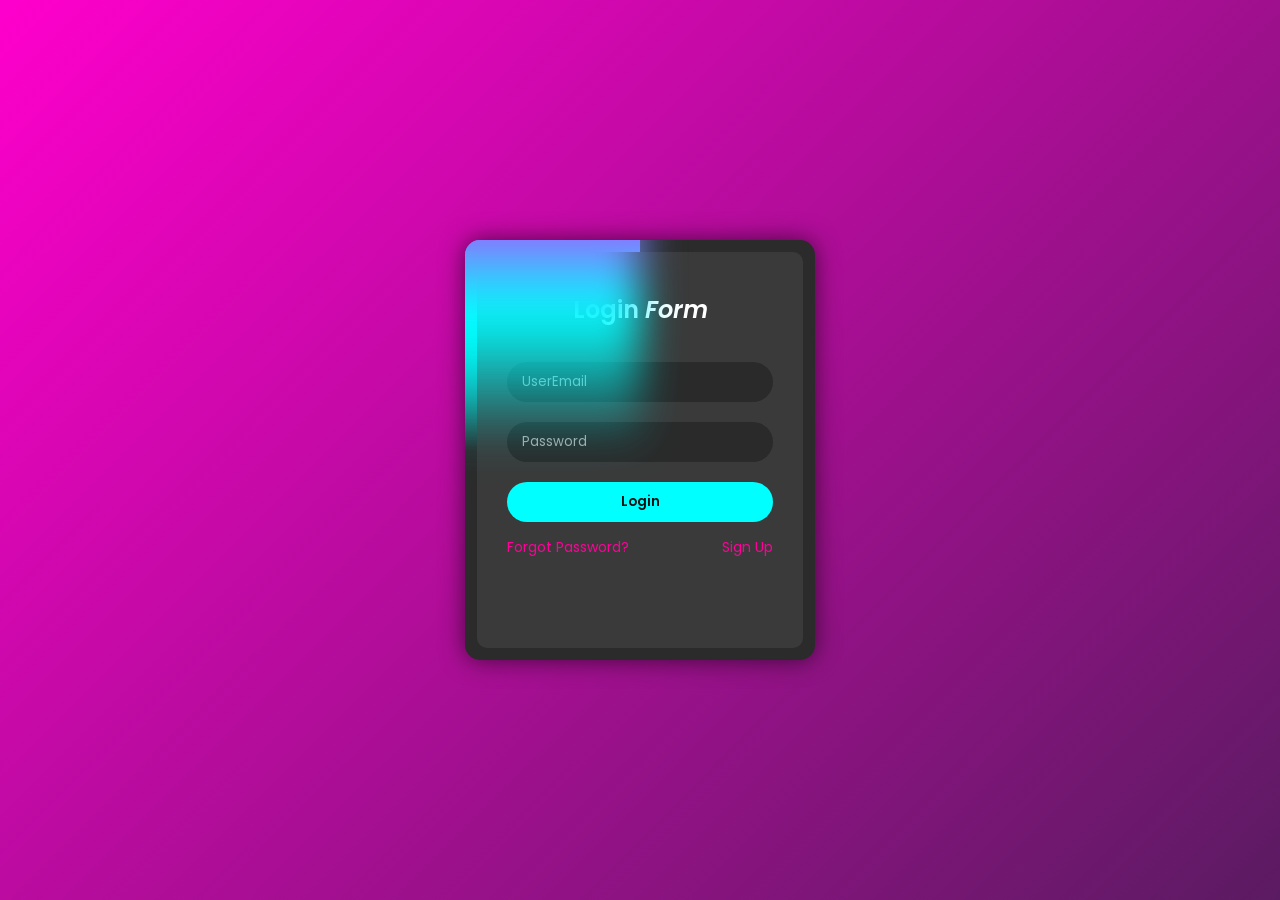
<file: index.html>
<!DOCTYPE html>
<html lang="en">
<head>
  <meta charset="UTF-8">
  <meta name="viewport" content="width=device-width, initial-scale=1.0">
  <title>Dashboard</title>
  <link rel="stylesheet" href="style.css">
</head>
<body>
  <div class="dashboard-container">
    <div class="top-bar">
      <h2>Dashboard</h2>
      <button id="logoutBtn">Logout</button>
    </div>

    <div class="cards">
      <div class="card">Lorem ipsum dolor sit amet consectetur adipisicing elit.</div>
      <div class="card">Lorem ipsum dolor sit amet consectetur adipisicing elit.</div>
      <div class="card">Lorem, ipsum dolor sit amet consectetur adipisicing elit.</div>
      <div class="card">Lorem ipsum dolor sit amet consectetur adipisicing elit.</div>
      <div class="card">Lorem ipsum dolor sit amet consectetur adipisicing elit.</div>
      <div class="card">Lorem ipsum dolor sit amet consectetur adipisicing elit.</div>
      <div class="card">Lorem, ipsum dolor sit amet consectetur adipisicing elit.</div>
      <div class="card">Lorem ipsum dolor sit amet consectetur adipisicing elit.</div>
      <div class="card">Lorem ipsum dolor sit amet, consectetur adipisicing elit.</div>
      <div class="card">Lorem ipsum dolor sit amet, consectetur adipisicing elit.</div>
      <div class="card">Lorem ipsum dolor sit amet, consectetur adipisicing elit.</div>
      <div class="card">Lorem ipsum dolor sit amet, consectetur adipisicing elit.</div>
    </div>
  </div>
  <script src="app.js"></script>
</body>
</html>
</file>
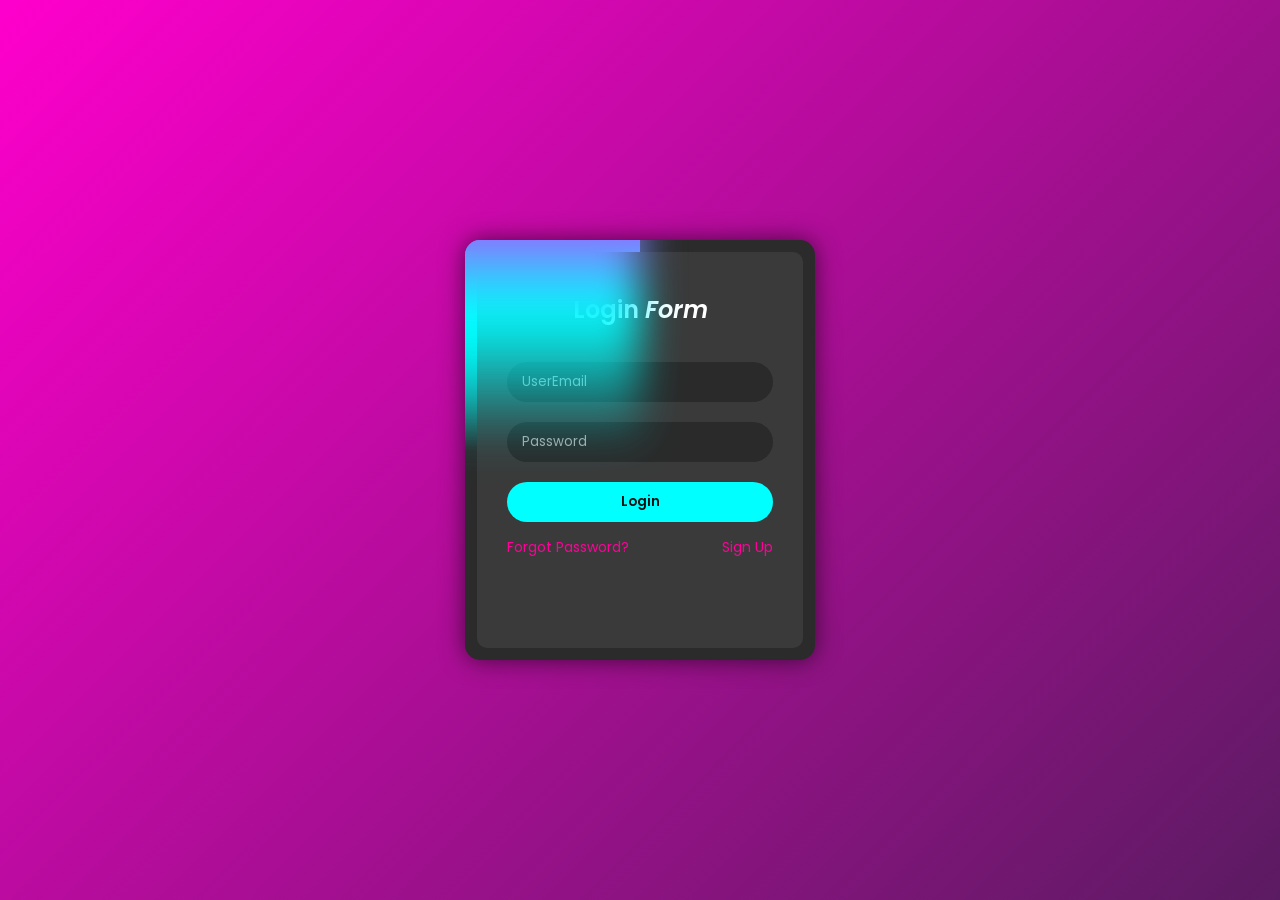
<file: login.html>
<!DOCTYPE html>
<html lang="en">
<head>
  <meta charset="UTF-8">
  <meta name="viewport" content="width=device-width, initial-scale=1.0">
  <title>Login</title>
  <link rel="stylesheet" href="style.css">
</head>
<body>
  <div class="box">
    <div class="borderLine"></div>
    <div class="loginBx">
      <h2>Login <i>Form</i></h2>
      <form id="loginForm">
        <input type="text" id="loginUsername" placeholder="UserEmail">
        <input type="password" id="loginPassword" placeholder="Password">
        <input type="submit" value="Login">
        <div class="group">
          <a href="#">Forgot Password?</a>
          <a href="signup.html" class="to-signup">Sign Up</a>
        </div>
      </form>
    </div>
  </div>
  <script src="app.js"></script>
</body>
</html>
</file>
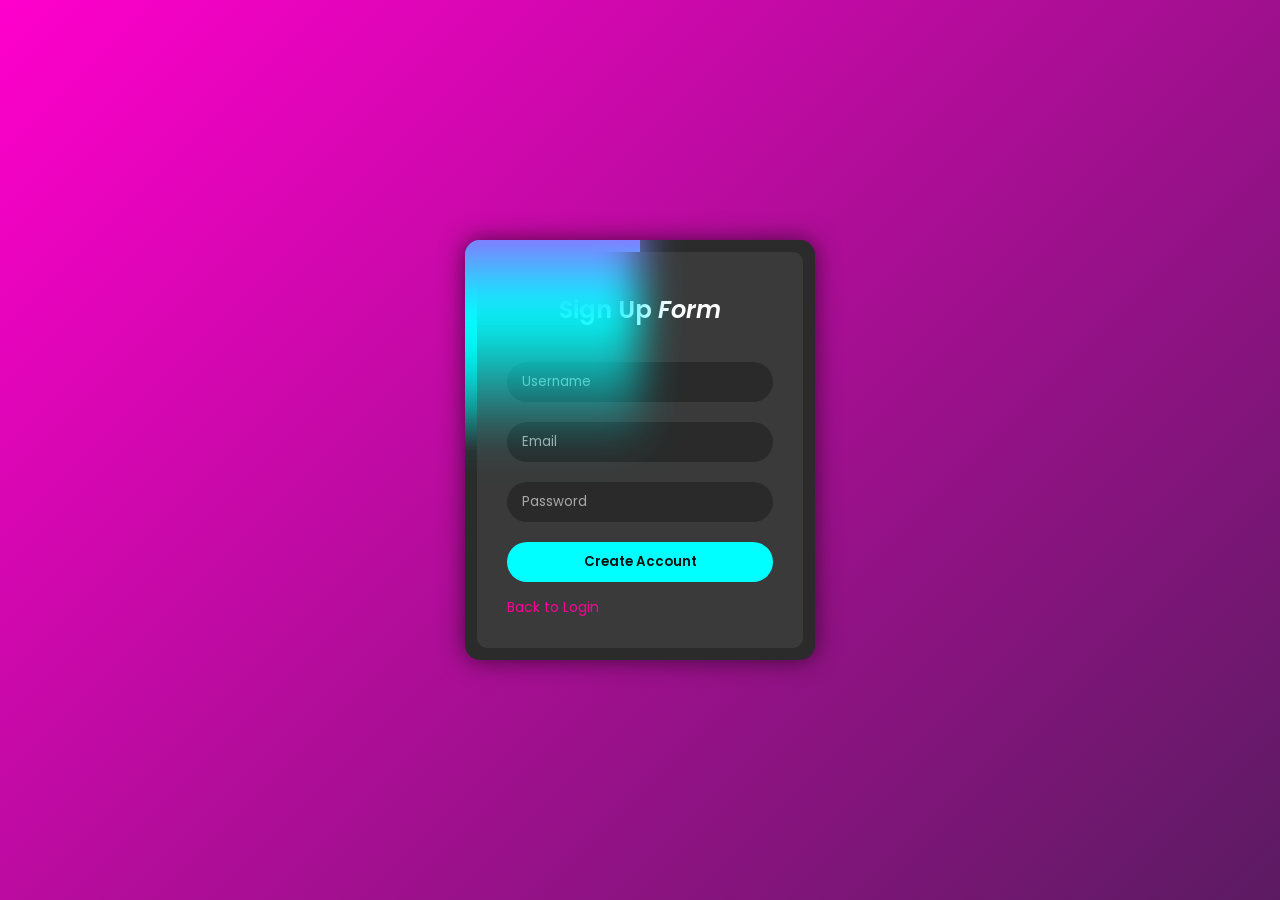
<file: signup.html>
<!DOCTYPE html>
<html lang="en">
<head>
  <meta charset="UTF-8">
  <meta name="viewport" content="width=device-width, initial-scale=1.0">
  <title>Sign Up</title>
  <link rel="stylesheet" href="style.css">
</head>
<body>
  <div class="box">
    <div class="borderLine"></div>
    <div class="loginBx">
      <h2>Sign Up <i>Form</i></h2>
      <form id="signupForm">
        <input type="text" id="suUsername" placeholder="Username">
        <input type="email" id="suEmail" placeholder="Email">
        <input type="password" id="suPassword" placeholder="Password">
        <input type="submit" value="Create Account">
        <div class="group">
          <a href="index.html" class="to-login">Back to Login</a>
        </div>
      </form>
    </div>
  </div>
  <script src="app.js"></script>
</body>
</html>
</file>
<file: style.css>
@import url('https://fonts.googleapis.com/css2?family=Poppins:wght@400;600&display=swap');

* {
  margin: 0;
  padding: 0;
  box-sizing: border-box;
  font-family: 'Poppins', sans-serif;
}

body {
  display: flex;
  justify-content: center;
  align-items: center;
  min-height: 100vh;
  background: linear-gradient(-45deg, #0f0c29, #302b63, #24243e, #ff00cc);
  background-size: 400% 400%;
  animation: gradientFlow 15s ease infinite;
}

@keyframes gradientFlow {
  0% { background-position: 0% 50%; }
  50% { background-position: 100% 50%; }
  100% { background-position: 0% 50%; }
}

.box {
  position: relative;
  width: 350px;
  height: 420px;
  background: #2b2b2b;
  border-radius: 15px;
  overflow: hidden;
  box-shadow: 0 0 25px rgba(0, 0, 0, 0.6);
  animation: curveMove 7s ease-in-out infinite;
  transform-origin: left center;
}

@keyframes curveMove {
  0%,100% { transform: perspective(900px) rotateX(0deg) rotateY(0deg); }
  50% { transform: perspective(900px) rotateX(3deg) rotateY(-3deg); }
}

.box::before,
.box::after {
  content: '';
  position: absolute;
  top: -50%;
  left: -50%;
  width: 350px;
  height: 420px;
  background: linear-gradient(0deg, transparent, #00ffff, #ff00ff, #00ff99);
  transform-origin: bottom right;
  animation: animate 6s linear infinite;
}

.box::after {
  filter: blur(20px);
  animation-delay: -3s;
}

@keyframes animate {
  0% { transform: rotate(0deg); }
  100% { transform: rotate(360deg); }
}

.borderLine {
  position: absolute;
  inset: 8px;
  border-radius: 12px;
  overflow: hidden;
}

.loginBx {
  position: absolute;
  inset: 12px;
  background: #3a3a3a;
  border-radius: 10px;
  padding: 40px 30px;
  text-align: center;
}

h2 {
  color: #fff;
  font-weight: 600;
  margin-bottom: 25px;
}

input[type="text"],
input[type="email"],
input[type="password"] {
  width: 100%;
  padding: 10px 15px;
  margin: 10px 0;
  border: none;
  outline: none;
  border-radius: 25px;
  background: #2a2a2a;
  color: #fff;
}

input::placeholder {
  color: #aaa;
}

input[type="submit"] {
  width: 100%;
  padding: 10px;
  margin-top: 10px;
  border: none;
  outline: none;
  border-radius: 25px;
  background: #00ffff;
  color: #111;
  font-weight: 600;
  cursor: pointer;
  transition: 0.3s;
}

input[type="submit"]:hover {
  background: #00ff99;
}

.group {
  margin-top: 15px;
  display: flex;
  justify-content: space-between;
}

.group a {
  color: #ff0099;
  text-decoration: none;
  font-size: 14px;
}

.group a:hover {
  text-decoration: underline;
}

.dashboard-container {
  width: 90%;
  max-width: 1200px;
  margin: 50px auto;
  color: #fff;
  font-family: 'Poppins', sans-serif;
}

.top-bar {
  display: flex;
  justify-content: space-between;
  align-items: center;
  background: #3a3a3a;
  padding: 15px 25px;
  border-radius: 10px;
  margin-bottom: 30%;
  box-shadow: 0 0 15px rgba(0,0,0,0.5);
}

.top-bar h2 { margin: 0; }

.top-bar button {
  padding: 8px 15px;
  border: none;
  border-radius: 8px;
  background: #00ffff;
  color: #111;
  font-weight: 600;
  cursor: pointer;
  transition: 0.3s;
}

.top-bar button:hover { background: #00ff99; }

.cards {
  display: grid;
  margin-top: -22%;
  grid-template-columns: repeat(auto-fit, minmax(220px, 1fr));
  gap: 20px;
}

.card {
  background: #2b2b2b;
  padding: 25px;
  border-radius: 15px;
  text-align: center;
  box-shadow: 0 0 20px rgba(0,0,0,0.5);
  transition: transform 0.3s, background 0.3s;
}

.card:hover {
  transform: translateY(-10px);
  background: #3a3a3a;
}
</file>
